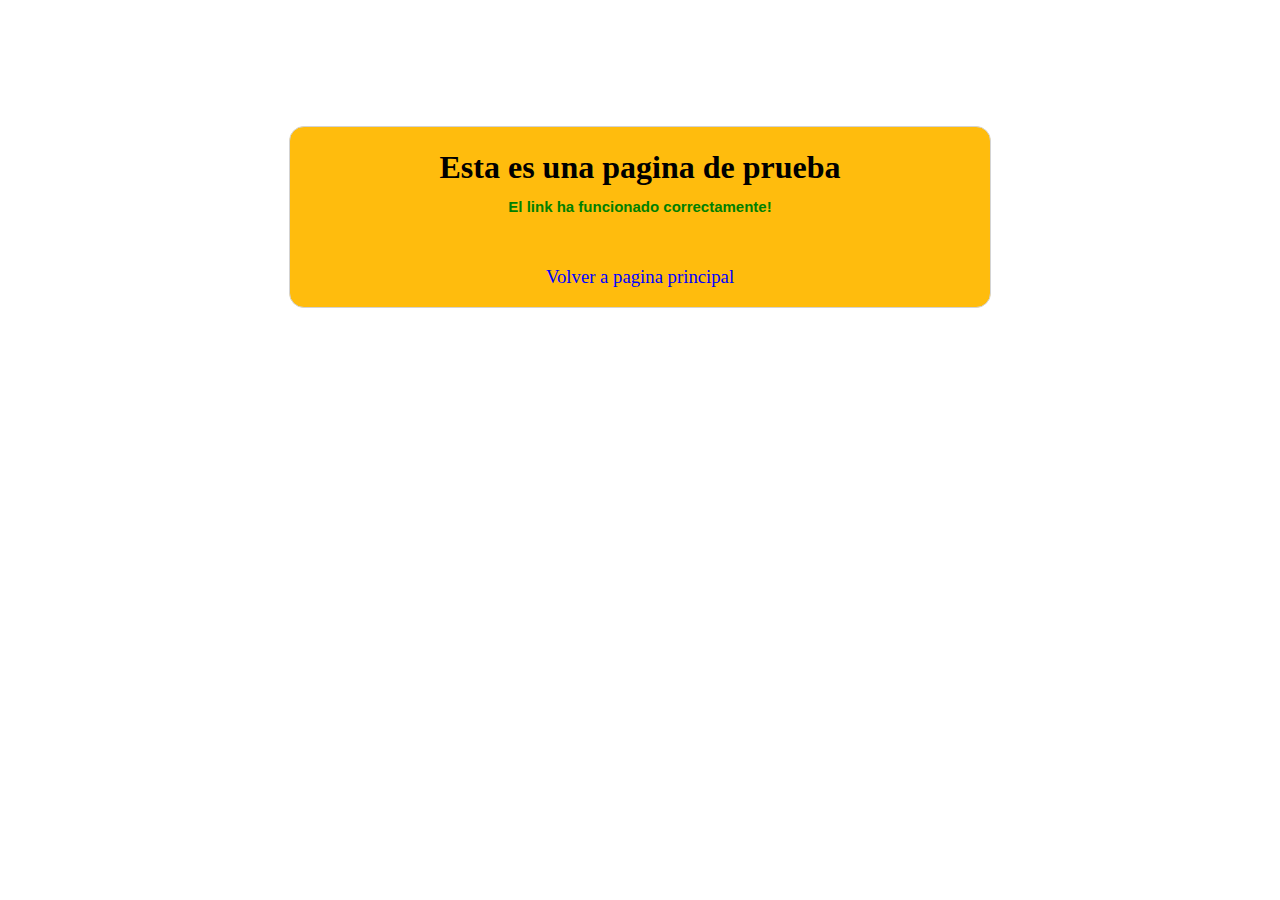
<file: images/linksFalsos.html>
<!DOCTYPE html>
<html lang="en">
<head>
    <meta charset="UTF-8">
    <meta name="viewport" content="width=device-width, initial-scale=1.0">
    <title>Links Falsos de prueba</title>
    <link rel="stylesheet" href="../style.css">
</head>
<body>
    <div class="generalContainerLinks">
        <div class="containerLinks">
            <div class="titleLinks">
                <h1>Esta es una pagina de prueba</h1>
                <h2>El link ha funcionado correctamente!</h2>
            </div>
            <div class="volver">
                <a href="../index.html"><h3>Volver a pagina principal</h3></a>
            </div>
        </div>
    </div>
</body>
</html>
</file>
<file: style.css>
/*linkFalsos.html style, pagina falsa para direccionar los links en index.html*/
.containerLinks {
    display: flex;
    flex-direction: column;
    border: 1px solid lightgray;
    justify-content: center;
    align-items: center;
    width: 700px;
    border-radius: 15px;
    background: #FFBC0D;
}
.generalContainerLinks {
    display: flex;
    justify-content: center;
    align-items: center;
    margin-top: 10%;
}
.generalContainerLinks h1 {
    margin-bottom: 0;
}
.generalContainerLinks h2 {
    font-size: 15px;
    text-align: center;
    font-family: Arial, Helvetica, sans-serif;
    color: green;
}
.volver h3{
    padding-top: 20px;
    color: blue;
    font-weight: 500;
}

/*general anchor style since I don't want to change style when links are used*/
a{
    text-decoration: none;
    color: black;
}

/* header general container */
 .header {
    border-bottom: 1px solid lightgray;
    width: 100%;
    margin-left: -10px;
    margin-top: -10px;
    padding-top: 10px;
    padding-right: 10px;
    position: fixed;
    z-index: 1000;
    background-color: white;
}

/*header general container*/
.headerMainContainer {
    position: static;
    display: flex;
    flex-direction: row;
    height: 71px;
    justify-content: center;
}

/*Mc icon header div*/
.mcHeaderIcon {
    display: flex;
    position: relative;
    width: 50px;
    height: 50px;
    margin-top: 8px;
    margin-left: 10px;
    margin-right: 40px;
    
}
/*Mc icon header image link */
.mcHeaderIcon svg{
    position: relative;
    height: 100%;
    width: 100%;
    justify-content: center;
    align-items: center;
}

/* General menus container, upper menus and lower menus div*/
.headerMenusContainer {
    display: flex;
    flex-direction: column;
    width: 57%;
    max-width: 780px;
    height: 100%;
    justify-content: center;
    position: relative;
}
/*header upper menus div*/
.headerMainMenus {
    display: flex;
    position: relative;
}
/*header upper menus ul style*/
.headerMainMenus ul{
    position: relative;
    display: flex;
    flex-direction: row;
    list-style-type: none;
    font-size: 12px;
    font-weight: 800;
    font-family:sans-serif;
    padding: 0;
    align-items: center;
    width: 100%;
    margin-top: 0;
}
/*header upper menus li items style*/
.headerMainMenus li {
    text-align: center;
    justify-content: center;
    align-items: center;
    flex: 0 0 auto;
    padding-right: 18px;
}


/*Efecto hover subrayado menu principal*/
.headerMainMenus ul li a {
    text-decoration: none;
    color: inherit; 
    display: inline-block; 
    position: relative;
}
.headerMainMenus ul li a::after {
    content: '';
    position: absolute;
    width: 100%;
    height: 3px;
    bottom: 0;
    left: 0;
    background-color: #FFBC0D;
    transform: scaleX(0);
    transform-origin: right; 
    transition: transform 0.3s ease-out;
}

.headerMainMenus ul li a:hover::after {
    transform: scaleX(1); 
    transform-origin: left; 
}



/*header lower menu div style*/
.headerSecondaryMenu {
    padding: 0;
    justify-content: center;
    align-items: center;
}
/*header lower menu ul style*/
.headerSecondaryMenu ul {
    display: flex;
    flex-direction: row;
    list-style-type: none;
    margin: 0;
    align-items: center;
    padding: 0;
    height: 100%;
}
/*header lower menu li items style*/
.headerSecondaryMenu li {
    justify-content: center;
    align-items: center;
    text-align: center;
    padding-right: 20px;
    font-size: 12px;
    font-family:Verdana, Geneva, Tahoma, sans-serif;
}
/*los 50 icon */
.headerSecondaryMenu svg {
    height: 30px;
    width: 30px;
}

/*los 50 icon style*/
.los50 a{
    display: flex;
    flex-direction: row;
    justify-content: center;
}
/*los 50 text style*/
 .los50 .los50Text {
    margin-top: 5px;
 }

 /*encuentra restaurante menu div*/
 .encuentraRestaurante {
    display: flex;
    flex-direction: row;
    justify-content: center;
    align-items: center;
    padding-right: 40px;
 }
 .encuentraRestauranteIcon {
    padding-right: 10px;
 }
 .encuentraRestauranteIcon svg{
    width: 17px;
    height: 20px;
 }
 .encuentraRestauranteText {
    font-size: 8px;
    flex: 1;
 }
 .encuentraRestauranteText h2{
    align-items: center;
    font-size: 12px;
    font-weight: 800;
    font-family:sans-serif;
 }

 /*orderar button style*/
 .ordenarButton{
    display: flex;
    justify-content: center;
    align-items: center;
 }
 .ordenarButton h2 {
    border: 3px solid #FFBC0D;
    border-radius: 25px;
    justify-content: center;
    align-items: center;
    font-size: 15px;
    background-color: #FFBC0D;
    font-weight: 800;
    font-family:sans-serif;
    width: 100px;
    text-align: center;
 }
 
/* Celebremos 50 años de sabor y sonrisas section*/
.mainContainerCelebremos50 {
    display: flex;
    justify-content: center;
    align-items: center;
    padding-top: 120px;
}
.celebremos50años {
    display: flex;
    width: 1500px;
    align-items: center;
    justify-content: center;
}
.celebremos50años a{
    display: block;
    width: 95%;
    max-width: 1216px;
    margin: 0 auto;
}
.celebremos50años a img{
    width: 100%;
    height: auto;
    max-height: 418px;
    max-width: 1216px;
}

/* Conoce nuestro menu y elige tu favorito section*/
.conoceNuestroMenuContainer {
    display: flex;
    box-sizing: border-box;
}
.conoceNuestroMenuBanner {
    display: flex;
    position: relative;
    justify-content: center;
    padding-top: 35px;
}
.conoceNuestroMenuBanner img{
    width: 95%;
    max-width: 1216px;
    height: 95%;
    max-height: 524px;
}
/*Ir al menu boton interno*/
.irAlMenuButton {
    display: flex;
    position: absolute;
    background-color: white;
    border-radius: 25px;
    width: 180px;
    height: 40px;
    padding-bottom: 3px;
    justify-content: center;
    bottom: 50px;
    right: 20%;
}
.irAlMenuButton h3 {
    display: flex;
    text-align: center;
    justify-content: center;
    align-items: center;
    font-family: sans-serif;
    font-size: 20px;
    font-weight: 900;
}

/* Cajita Feliz banner */
.cajitaFelizMainContainer {
    position: relative;
    display: flex;
    justify-content: center;
    align-items: center;
    padding-top: 40px;
}
.cajitaFelizBanner {
    position: relative;
    justify-content: center;
    align-items: center;
    padding: 0;
    margin: 0;
    height: 95%;
    max-height: 448px;
    width: 95%;
    max-width: 1216px;
}
.cajitaFelizBanner img {
    display: flex;
    position: relative;
    justify-content: center;
    align-items: center;
    height: 100%;
    width: 100%;
}

/* Ordenar y programar un pedido section */
.ordenarProgramarMainContainer {
    position: relative;
    display: flex;
    justify-content: center;
}
.ordenarProgramarContainer {
    display: flex;
    position: relative;
    flex-direction: row;
    justify-content: center;
    align-items: center;
    gap: 20px;
    padding-top: 40px;
    width: 95%;
    max-width: 1216px;
}
/* Mas facil que chatear div */
.ordenarSection {
    width: 100%;
}
.ordenarSection img {
    width: 100%;
    max-width: 1216px;
    max-height: 800px;
}
/*ordenar button inside Mas facil que chatear div*/
.ordenarSecondaryButton {
    display: flex;
    position: relative;
}
.ordenarSecondaryButton h3 {
    position: absolute;
    display: flex;
    left: 50%;
    bottom: 3%;
    transform: translate(-50%, -50%);
    background-color: #FFBC0D;
    border-radius: 25px;
    width: 180px;
    font-size: 14px;
    font-weight: 800;
    height: 40px;
    justify-content: center;
    align-items: center;
    margin: 0;
    padding-bottom: 5px;
    font-family: Arial, Helvetica, sans-serif;
}


/* Guarda, programa section div */
.programarPedidoSection {
    width: 100%;
}
.programarPedidoSection img{
    width: 100%;
    max-width: 1216px;
    max-height: 800px;
}
/* programar un pedido button inside Guarda, programa div */
.programarPedidoButton {
    display: flex;
    position: relative;
}
.programarPedidoButton h3 {
    position: absolute;
    display: flex;
    left: 50%;
    bottom: 3%;
    transform: translate(-50%, -50%);
    background-color: #FFBC0D;
    border-radius: 25px;
    width: 180px;
    font-size: 14px;
    font-weight: 800;
    height: 40px;
    justify-content: center;
    align-items: center;
    margin: 0;
    padding-bottom: 5px;
    font-family: Arial, Helvetica, sans-serif;
}

/* Hoy es un gran dia red banner section */
.granDiaGeneralContainer {
    position: relative;
    display: flex;
    margin-top: 48px;
    justify-content: center;
}
/* big red banner container */
.granDiaContainerParent {
    display: flex;
    position: relative;
    width: 95%;
    justify-content: center;
}
/*red  sub-containers*/
.granDiaContainer {
    position: relative;
    display: flex;
    flex-direction: column;
    max-width: 900px;
    width: 90%;
    max-height: 308px;
    background-color: #DC2626;
}
/* title container*/
.granDiaTitle {
    position: relative;
    width: 70%;
    height: 50%;
    left: 10%;
    top: 7%;
    background-color: #DC2626;
}
.granDiaTitle h3 {
    color: white;
    font-size: 30px;
    font-family: Arial, Helvetica, sans-serif;
    font-weight: 800;
    margin: 0;
    background-color: #DC2626;
}
/*Contact icons section*/
.contactIcons {
    position: relative;
    display: flex;
    flex-direction: row;
    width: 70%;
    height: 35%;
    left: 10%;
    top: 3%;
}
.contactIcons ul {
    display: flex;
    flex-direction: row;
    list-style: none;
    gap: 50%;
    align-items: baseline;
}
/*MC sonrie image section*/
.granDiaContainer2 {
    display: flex;
    width: 75%;
    max-width: 316px;
    height: 308px;
    align-items: center;
    justify-content: center;
    background-color: #DC2626;
}
.mcSonrieImage {
    display: flex;
    position: relative;
    right: 5%;
}
.mcSonrieImage img {
    width: 100%;
    max-width: 200px;
    height: 100%;
    max-height: 200px;
}

/* FOOTER section*/
footer {
    position: relative;
    display: flex;
    justify-content: center;
    margin-top: 45px;
}
.footerMainContainer {
    position: relative;
    display: flex;
    flex-direction: column;
    width: 95%;
    max-width: 1216px;
    height: 205px;
    border-top: 1px solid lightgray;
    padding-top: 40px;
}
/*upper footer row*/
.upperFooterRow {
    display: flex;
}
.mcMesoIcon {
    display: flex;
    padding: 0 20px 0 0;
}
.orgullosamenteMc{
    padding: 0 400px 0 10px;
}
.orgullosamenteMc h4 {
    font-family: 'Segoe UI', Tahoma, Geneva, Verdana, sans-serif;
    font-weight: 400;
    font-size: 14px;
}
/*social icons*/
.socialIcons {
    display: flex;
    flex: 1;
    justify-content: right;
}
.socialIcons ul{
    display: flex;
    list-style: none;
    gap: 15px;
}
.socialIcons img{
    width: 30px;
    height: 30px;
}
/*middle footer row*/
.midFooterRow ul {
    display: flex;
    flex-direction: row;
    list-style: none;
    padding: 0;
    margin: 0;
    gap: 10px;
}
.midFooterRow li {
    position: relative;
    padding: 0 10px 0 0;
    font-family: 'Segoe UI', Tahoma, Geneva, Verdana, sans-serif;
    font-size: 14px;
    font-weight: 900;
}
.midFooterRow li:not(:last-child)::after {
    content: "";
    position: absolute;
    right: 0;
    top: 50%;
    transform: translateY(-50%);
    height: 50%;
    width: 1px;
    background-color: #000;
}
/*bottom footer row*/
.bottomFooterRow h3 {
    padding: 10px 0 0 0;
    margin: 0;
    font-family: Arial, Helvetica, sans-serif;
    font-size: 14px;
    font-weight: lighter;
}
.bottomFooterRow h4 {
    font-family: sans-serif;
    font-size: 16px;
    font-weight: 500;
    padding-top: 0;
    margin-top: 15px;
}
</file>
